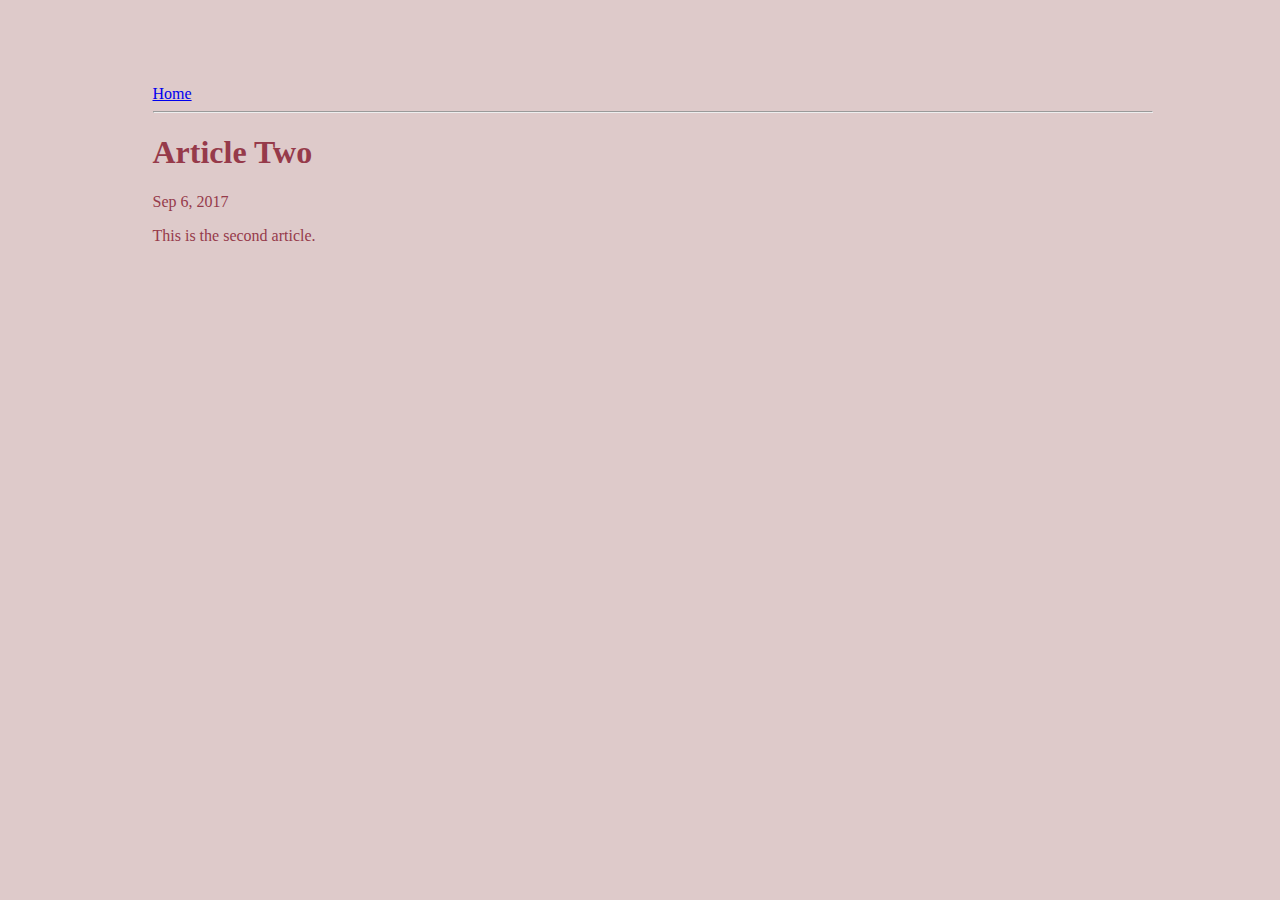
<file: ui/article-two.html>
<html>
    <head>
        <title>
            Article Two| IMAD
            </title>
        <meta name="viewport" content="width=device-width, initial-scale=1"/>
        <link href="/ui/style.css" rel="stylesheet"/>
       
    </head>
    <body>
        <div class='container'>
        <div>
            <a href="/">Home</a>
        </div>
        <hr/>
        <h1>
            Article Two
        </h1>
        <div>
            Sep 6, 2017
        </div>
        <div>
            <p>
                This is the second article.  </p>
        </div>
        </div>
    </body>
</html>
</file>
<file: ui/style.css>
body {
    font-family: sans-serif;
    background-color: #decaca;
    margin-top: 75px;
}
.center {
    text-align: center;
}

.text-big {
    font-size: 300%;
}

.bold {
    font-weight: bold;
}

.img-medium {
    height: 200px;
}

.container {
    padding-left: 50px;
    padding-right: 25px;
    max-width: 1000px;
    margin: 0 auto;
    padding-top: 10px;
    color: #963a4a;
    font-family: Comic Sans MS;
}
</file>
